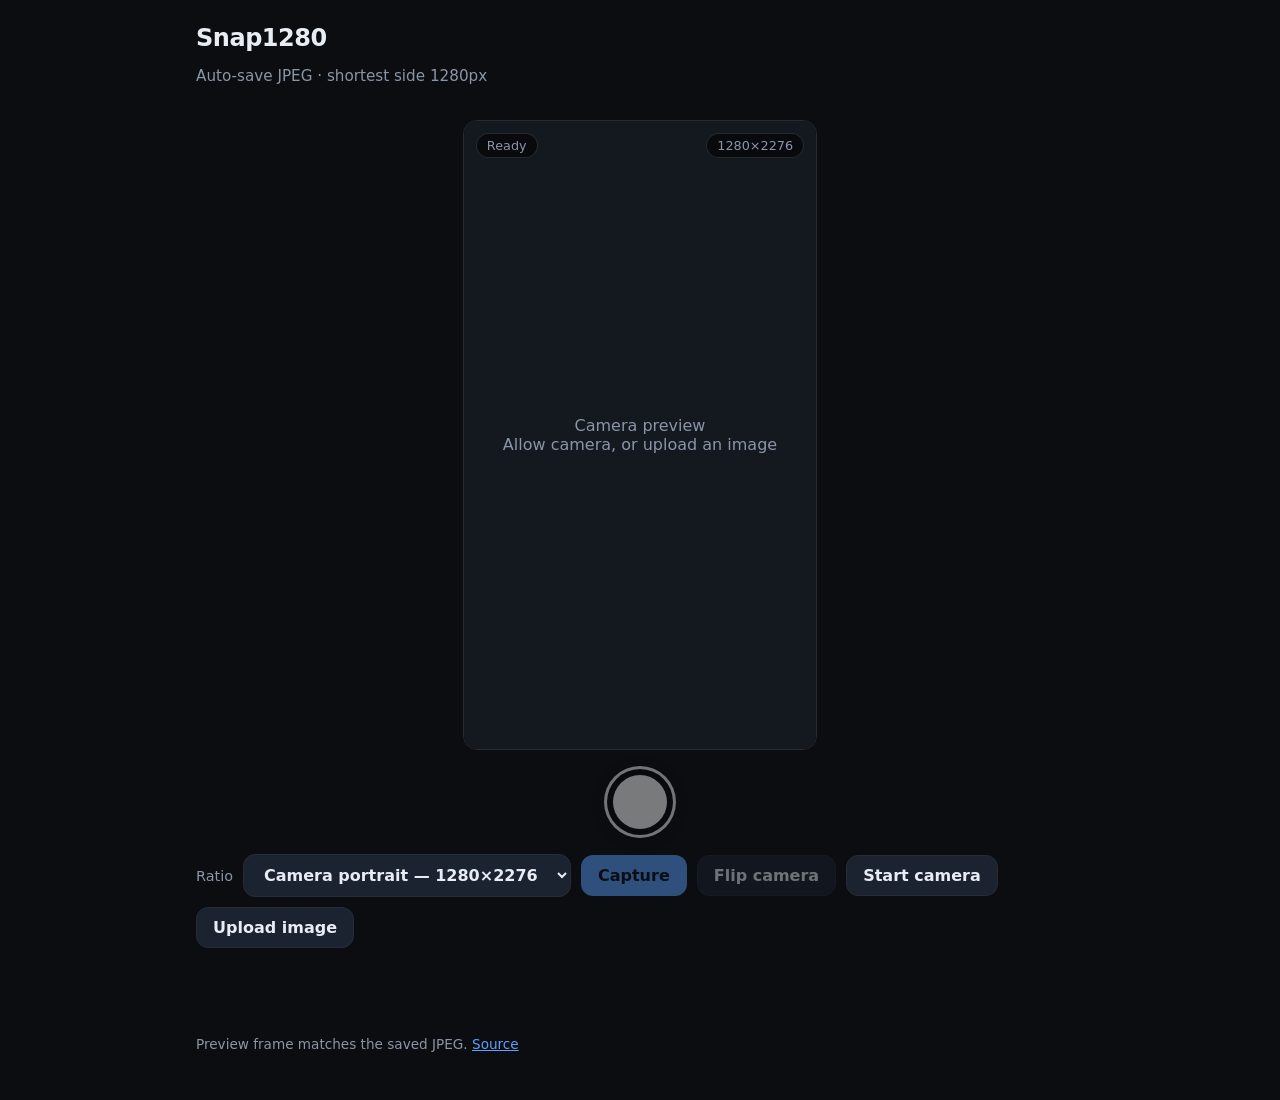
<file: docs/index.html>
<!DOCTYPE html>
<html lang="en">
<head>
  <meta charset="UTF-8" />
  <meta name="viewport" content="width=device-width, initial-scale=1, viewport-fit=cover" />
  <title>Snap1280</title>
  <meta name="description" content="Auto-save JPEG · shortest side 1280px. Preview matches the saved photo." />
  <link rel="icon" href="favicon.svg" type="image/svg+xml" />
  <style>
:root {
  color-scheme: dark;
  --bg: #0b0d10;
  --panel: #14181f;
  --border: #262c36;
  --text: #e8edf5;
  --muted: #8b95a8;
  --accent: #5b9fff;
  --accent-dim: #3a6fbf;
  --danger: #ff6b7a;
  --ok: #4ade80;
  --radius: 14px;
  --font: ui-sans-serif, system-ui, -apple-system, "Segoe UI", Roboto, sans-serif;
}

* { box-sizing: border-box; }

body {
  margin: 0;
  min-height: 100dvh;
  font-family: var(--font);
  background: var(--bg);
  color: var(--text);
}

.wrap {
  max-width: 920px;
  margin: 0 auto;
  padding: 24px 16px 48px;
}

header {
  display: flex;
  flex-wrap: wrap;
  align-items: baseline;
  justify-content: space-between;
  gap: 8px 16px;
  margin-bottom: 20px;
}

h1 {
  margin: 0;
  font-size: 1.5rem;
  letter-spacing: -0.02em;
}

.tagline { color: var(--muted); font-size: 0.95rem; }

.stage-slot {
  display: flex;
  justify-content: center;
  min-height: 240px;
}

.stage {
  position: relative;
  width: min(100%, calc(70dvh * var(--frame-aspect, 0.5625)));
  aspect-ratio: var(--frame-aspect, 0.5625);
  background: #000;
  border: 1px solid var(--border);
  border-radius: var(--radius);
  overflow: hidden;
}

video,
.placeholder {
  position: absolute;
  inset: 0;
  width: 100%;
  height: 100%;
}

video {
  object-fit: cover;
  background: #000;
}

video.mirror { transform: scaleX(-1); }

.placeholder {
  display: grid;
  place-items: center;
  color: var(--muted);
  text-align: center;
  padding: 24px;
  background: var(--panel);
}

.placeholder[hidden],
video[hidden] { display: none; }

.flash {
  pointer-events: none;
  position: absolute;
  inset: 0;
  background: #fff;
  opacity: 0;
}

.flash.on { opacity: 0.85; }

.badge {
  position: absolute;
  top: 12px;
  padding: 4px 10px;
  border-radius: 999px;
  background: rgba(0, 0, 0, 0.55);
  border: 1px solid rgba(255, 255, 255, 0.12);
  font-size: 0.8rem;
  color: var(--muted);
}

.badge.left { left: 12px; }
.badge.right { right: 12px; font-variant-numeric: tabular-nums; }
.badge.live { color: var(--ok); }
.badge.denied,
.badge.insecure { color: var(--danger); }

.controls { min-width: 0; }

.bar {
  display: flex;
  flex-wrap: wrap;
  gap: 10px;
  margin-top: 16px;
  align-items: center;
}

button,
.file-btn,
select {
  appearance: none;
  border: 1px solid var(--border);
  background: #1c2330;
  color: var(--text);
  border-radius: 12px;
  padding: 10px 16px;
  font: inherit;
  font-weight: 600;
  cursor: pointer;
}

select { appearance: auto; }

.ratio-control {
  color: var(--muted);
  font-size: 0.9rem;
}

button:disabled { opacity: 0.45; cursor: not-allowed; }

button.primary {
  background: var(--accent);
  border-color: transparent;
  color: #061018;
}

button.shutter {
  position: relative;
  display: block;
  width: 72px;
  height: 72px;
  margin: 16px auto 0;
  padding: 0;
  border: 3px solid rgba(255, 255, 255, 0.95);
  border-radius: 50%;
  background: rgba(0, 0, 0, 0.35);
  box-shadow: 0 2px 12px rgba(0, 0, 0, 0.35);
}

button.shutter::after {
  content: "";
  position: absolute;
  inset: 6px;
  border-radius: 50%;
  background: #fff;
  pointer-events: none;
}

button.shutter:active:not(:disabled) {
  transform: scale(0.94);
}

button.shutter:focus-visible {
  outline: 3px solid var(--accent);
  outline-offset: 3px;
}

.file-btn { display: inline-flex; align-items: center; }
#file { display: none; }

.toast {
  margin-top: 12px;
  min-height: 1.25rem;
  color: var(--ok);
  font-size: 0.9rem;
}

.toast.err { color: var(--danger); }

.shots {
  margin-top: 24px;
  display: grid;
  grid-template-columns: repeat(auto-fill, minmax(160px, 1fr));
  gap: 12px;
}

.shot {
  background: var(--panel);
  border: 1px solid var(--border);
  border-radius: 12px;
  overflow: hidden;
}

.shot img {
  display: block;
  width: 100%;
  height: auto;
  background: #000;
}

.shot .meta {
  display: block;
  padding: 8px 10px;
  font-size: 0.75rem;
  color: var(--muted);
  font-variant-numeric: tabular-nums;
}

footer {
  margin-top: 32px;
  color: var(--muted);
  font-size: 0.85rem;
}

a { color: var(--accent); }

@media (orientation: landscape) and (max-height: 600px) and (pointer: coarse) {
  .wrap {
    --safe-top: max(8px, env(safe-area-inset-top));
    --safe-right: max(8px, env(safe-area-inset-right));
    --safe-bottom: max(8px, env(safe-area-inset-bottom));
    --safe-left: max(8px, env(safe-area-inset-left));
    max-width: none;
    padding: var(--safe-top) var(--safe-right) var(--safe-bottom) var(--safe-left);
  }

  header,
  footer { display: none; }

  .camera-layout {
    display: grid;
    grid-template-columns: minmax(0, 1fr) minmax(132px, 180px);
    gap: 12px;
    height: calc(100dvh - var(--safe-top) - var(--safe-bottom));
  }

  .stage-slot {
    align-items: center;
    min-width: 0;
    min-height: 0;
  }

  .stage {
    width: min(100%, calc((100dvh - var(--safe-top) - var(--safe-bottom)) * var(--frame-aspect)));
    height: auto;
    max-width: 100%;
    max-height: 100%;
  }

  .controls {
    display: flex;
    flex-direction: column;
    justify-content: flex-start;
    overflow-y: auto;
    min-height: 0;
  }

  button.shutter { flex: 0 0 72px; }

  .bar {
    flex-direction: column;
    align-items: stretch;
    flex-wrap: nowrap;
    gap: 8px;
    margin-top: 12px;
  }

  .bar button,
  .bar select,
  .bar .file-btn {
    justify-content: center;
    width: 100%;
    padding: 9px 8px;
    text-align: center;
  }

  .ratio-control { text-align: center; }
  .toast { text-align: center; }
  .shots { margin-top: 16px; }
}

  </style>
</head>
<body>
  <div class="wrap">
    <header>
      <div>
        <h1>Snap1280</h1>
        <p class="tagline">Auto-save JPEG · shortest side 1280px</p>
      </div>
    </header>

    <div class="camera-layout">
      <div class="stage-slot">
        <div class="stage" id="stage">
          <div class="placeholder" id="placeholder">
            <div>
              <div>Camera preview</div>
              <div>Allow camera, or upload an image</div>
            </div>
          </div>
          <video id="video" playsinline muted autoplay hidden></video>
          <div class="flash" id="flash"></div>
          <div class="badge left" id="status">Idle</div>
          <div class="badge right" id="size" hidden></div>
        </div>
      </div>

      <div class="controls">
        <button type="button" class="shutter" id="btnShutter" aria-label="Capture photo" disabled></button>
        <div class="bar">
          <label class="ratio-control" for="ratio">Ratio</label>
          <select id="ratio" aria-label="Photo aspect ratio"></select>
          <button type="button" class="primary" id="btnCapture" disabled>Capture</button>
          <button type="button" id="btnFlip" disabled>Flip camera</button>
          <button type="button" id="btnStart">Start camera</button>
          <label class="file-btn" for="file">Upload image</label>
          <input type="file" id="file" accept="image/*" />
        </div>
        <div class="toast" id="toast" aria-live="polite"></div>
      </div>
    </div>
    <div class="shots" id="shots"></div>
    <footer>
      Preview frame matches the saved JPEG.
      <a href="https://github.com/makzan/snap1280">Source</a>
    </footer>
  </div>
  <script>
const MIN_EDGE = 1280;
const JPEG_QUALITY = 0.9;
const PHOTO_PRESETS = {
  camera: { label: "Camera", width: MIN_EDGE, height: Math.round(MIN_EDGE * 16 / 9) },
  a4: { label: "A4", width: MIN_EDGE, height: Math.round(MIN_EDGE * 1280 / 905) },
  square: { label: "Square", width: MIN_EDGE, height: MIN_EDGE },
};

function resolvePreset(key, landscape = false) {
  if (!Object.hasOwn(PHOTO_PRESETS, key)) throw new Error("Unknown photo preset");
  const preset = PHOTO_PRESETS[key];
  const square = preset.width === preset.height;
  return {
    ...preset,
    label: square ? preset.label : `${preset.label} ${landscape ? "landscape" : "portrait"}`,
    width: landscape ? preset.height : preset.width,
    height: landscape ? preset.width : preset.height,
  };
}

function centerCrop(sourceWidth, sourceHeight, targetWidth, targetHeight) {
  if (sourceWidth <= 0 || sourceHeight <= 0 || targetWidth <= 0 || targetHeight <= 0) {
    throw new Error("Invalid image size");
  }
  const sourceRatio = sourceWidth / sourceHeight;
  const targetRatio = targetWidth / targetHeight;
  if (sourceRatio > targetRatio) {
    const width = sourceHeight * targetRatio;
    return { x: (sourceWidth - width) / 2, y: 0, width, height: sourceHeight };
  }
  const height = sourceWidth / targetRatio;
  return { x: 0, y: (sourceHeight - height) / 2, width: sourceWidth, height };
}

function photoFilename(date = new Date()) {
  const pad = (n) => String(n).padStart(2, "0");
  return `snap1280-${date.getFullYear()}${pad(date.getMonth() + 1)}${pad(date.getDate())}-${pad(date.getHours())}${pad(date.getMinutes())}${pad(date.getSeconds())}.jpg`;
}

function formatBytes(bytes) {
  if (bytes < 1024) return `${bytes} B`;
  if (bytes < 1024 * 1024) return `${(bytes / 1024).toFixed(1)} KB`;
  return `${(bytes / (1024 * 1024)).toFixed(2)} MB`;
}

function canvasToJpeg(canvas) {
  return new Promise((resolve, reject) => {
    canvas.toBlob(
      (blob) => (blob ? resolve(blob) : reject(new Error("Could not encode JPEG"))),
      "image/jpeg",
      JPEG_QUALITY,
    );
  });
}

async function encodeFitted(source, sourceWidth, sourceHeight, preset) {
  const crop = centerCrop(sourceWidth, sourceHeight, preset.width, preset.height);
  const canvas = document.createElement("canvas");
  canvas.width = preset.width;
  canvas.height = preset.height;
  const ctx = canvas.getContext("2d");
  if (!ctx) throw new Error("Canvas is unavailable");
  ctx.imageSmoothingEnabled = true;
  ctx.imageSmoothingQuality = "high";
  ctx.drawImage(source, crop.x, crop.y, crop.width, crop.height, 0, 0, preset.width, preset.height);
  const blob = await canvasToJpeg(canvas);
  return { blob, width: preset.width, height: preset.height, filename: photoFilename() };
}

function triggerDownload(blob, filename) {
  const url = URL.createObjectURL(blob);
  const anchor = document.createElement("a");
  anchor.href = url;
  anchor.download = filename;
  anchor.rel = "noopener";
  document.body.appendChild(anchor);
  anchor.click();
  anchor.remove();
  return url;
}

const LANDSCAPE_QUERY = "(orientation: landscape) and (max-height: 600px) and (pointer: coarse)";
const landscapeMedia = window.matchMedia(LANDSCAPE_QUERY);
const MAX_SHOTS = 8;

const stage = document.getElementById("stage");
const video = document.getElementById("video");
const placeholder = document.getElementById("placeholder");
const statusEl = document.getElementById("status");
const sizeEl = document.getElementById("size");
const flashEl = document.getElementById("flash");
const toastEl = document.getElementById("toast");
const shotsEl = document.getElementById("shots");
const ratioSelect = document.getElementById("ratio");
const btnCapture = document.getElementById("btnCapture");
const btnShutter = document.getElementById("btnShutter");
const btnFlip = document.getElementById("btnFlip");
const btnStart = document.getElementById("btnStart");
const fileInput = document.getElementById("file");

let stream = null;
let facing = "environment";
let presetKey = "camera";
let busy = false;
let shots = [];
let toastTimer = null;

function currentPreset() {
  return resolvePreset(presetKey, landscapeMedia.matches);
}

function renderPresetOptions() {
  ratioSelect.replaceChildren();
  for (const key of Object.keys(PHOTO_PRESETS)) {
    const preset = resolvePreset(key, landscapeMedia.matches);
    const option = document.createElement("option");
    option.value = key;
    option.textContent = `${preset.label} — ${preset.width}×${preset.height}`;
    ratioSelect.append(option);
  }
  ratioSelect.value = presetKey;
}

function setStatus(text, cls) {
  statusEl.textContent = text;
  statusEl.className = "badge left" + (cls ? " " + cls : "");
}

function showToast(text, isErr) {
  toastEl.textContent = text;
  toastEl.className = "toast" + (isErr ? " err" : "");
  if (toastTimer) clearTimeout(toastTimer);
  toastTimer = setTimeout(() => {
    toastEl.textContent = "";
  }, 2400);
}

function setCaptureDisabled(disabled) {
  btnCapture.disabled = disabled;
  btnShutter.disabled = disabled;
}

function syncPreviewFrame() {
  const preset = currentPreset();
  stage.style.setProperty("--frame-aspect", String(preset.width / preset.height));
  sizeEl.hidden = false;
  sizeEl.textContent = `${preset.width}×${preset.height}`;
  video.classList.toggle("mirror", facing === "user");
}

function renderShots() {
  shotsEl.replaceChildren();
  for (const shot of shots) {
    const card = document.createElement("div");
    card.className = "shot";
    const img = document.createElement("img");
    img.src = shot.url;
    img.alt = shot.filename;
    img.width = shot.width;
    img.height = shot.height;
    const meta = document.createElement("div");
    meta.className = "meta";
    meta.textContent = `${shot.width}×${shot.height} · ${formatBytes(shot.bytes)}`;
    card.append(img, meta);
    shotsEl.append(card);
  }
}

async function savePhoto(photo) {
  const url = triggerDownload(photo.blob, photo.filename);
  const shot = {
    url,
    width: photo.width,
    height: photo.height,
    bytes: photo.blob.size,
    filename: photo.filename,
  };
  const next = [shot, ...shots];
  for (const dropped of next.slice(MAX_SHOTS)) URL.revokeObjectURL(dropped.url);
  shots = next.slice(0, MAX_SHOTS);
  renderShots();
  showToast(`Saved ${photo.width}×${photo.height}`);
}

function stopStream() {
  if (stream) {
    for (const track of stream.getTracks()) track.stop();
    stream = null;
  }
  video.srcObject = null;
  video.hidden = true;
  placeholder.hidden = false;
  setCaptureDisabled(true);
  btnFlip.disabled = true;
}

async function startCamera() {
  if (!window.isSecureContext) {
    setStatus("Insecure", "insecure");
    showToast("Camera needs HTTPS.", true);
    return;
  }
  if (!navigator.mediaDevices?.getUserMedia) {
    setStatus("No camera", "denied");
    showToast("Camera API unavailable.", true);
    return;
  }
  setStatus("Opening");
  btnStart.disabled = true;
  try {
    stopStream();
    stream = await navigator.mediaDevices.getUserMedia({
      audio: false,
      video: {
        facingMode: { ideal: facing },
        width: { ideal: MIN_EDGE * 2 },
      },
    });
    video.srcObject = stream;
    video.playsInline = true;
    await video.play();
    syncPreviewFrame();
    video.hidden = false;
    placeholder.hidden = true;
    setStatus("Live", "live");
    setCaptureDisabled(false);
    btnFlip.disabled = false;
  } catch (err) {
    setStatus("Blocked", "denied");
    showToast(err instanceof Error ? err.message : "Camera blocked", true);
  } finally {
    btnStart.disabled = false;
  }
}

async function captureLive() {
  if (busy || video.readyState < 2) return;
  const preset = currentPreset();
  busy = true;
  setCaptureDisabled(true);
  flashEl.classList.add("on");
  setTimeout(() => flashEl.classList.remove("on"), 90);
  try {
    const photo = await encodeFitted(video, video.videoWidth, video.videoHeight, preset);
    await savePhoto(photo);
  } catch (err) {
    showToast(err instanceof Error ? err.message : "Capture failed", true);
  } finally {
    busy = false;
    setCaptureDisabled(!(stream && video.readyState >= 2));
  }
}

async function handleFile(file) {
  if (!file || busy) return;
  const preset = currentPreset();
  busy = true;
  try {
    const bitmap = await createImageBitmap(file, { imageOrientation: "from-image" });
    try {
      const photo = await encodeFitted(bitmap, bitmap.width, bitmap.height, preset);
      await savePhoto(photo);
    } finally {
      bitmap.close();
    }
  } catch (err) {
    showToast(err instanceof Error ? err.message : "Upload failed", true);
  } finally {
    busy = false;
    fileInput.value = "";
  }
}

landscapeMedia.addEventListener("change", () => {
  renderPresetOptions();
  syncPreviewFrame();
});
btnStart.addEventListener("click", () => {
  void startCamera();
});
btnCapture.addEventListener("click", () => {
  void captureLive();
});
btnShutter.addEventListener("click", () => {
  void captureLive();
});
btnFlip.addEventListener("click", () => {
  facing = facing === "environment" ? "user" : "environment";
  void startCamera();
});
ratioSelect.addEventListener("change", () => {
  presetKey = ratioSelect.value;
  syncPreviewFrame();
});
fileInput.addEventListener("change", () => {
  const file = fileInput.files && fileInput.files[0];
  if (file) void handleFile(file);
});
video.addEventListener("loadedmetadata", syncPreviewFrame);

renderPresetOptions();
syncPreviewFrame();
if (!window.isSecureContext) setStatus("Insecure", "insecure");
else setStatus("Ready");

  </script>
</body>
</html>
</file>
<file: src/styles.css>
:root {
  color-scheme: dark;
  --bg: #0b0d10;
  --panel: #14181f;
  --border: #262c36;
  --text: #e8edf5;
  --muted: #8b95a8;
  --accent: #5b9fff;
  --accent-dim: #3a6fbf;
  --danger: #ff6b7a;
  --ok: #4ade80;
  --radius: 14px;
  --font: ui-sans-serif, system-ui, -apple-system, "Segoe UI", Roboto, sans-serif;
}

* { box-sizing: border-box; }

body {
  margin: 0;
  min-height: 100dvh;
  font-family: var(--font);
  background: var(--bg);
  color: var(--text);
}

.wrap {
  max-width: 920px;
  margin: 0 auto;
  padding: 24px 16px 48px;
}

header {
  display: flex;
  flex-wrap: wrap;
  align-items: baseline;
  justify-content: space-between;
  gap: 8px 16px;
  margin-bottom: 20px;
}

h1 {
  margin: 0;
  font-size: 1.5rem;
  letter-spacing: -0.02em;
}

.tagline { color: var(--muted); font-size: 0.95rem; }

.stage-slot {
  display: flex;
  justify-content: center;
  min-height: 240px;
}

.stage {
  position: relative;
  width: min(100%, calc(70dvh * var(--frame-aspect, 0.5625)));
  aspect-ratio: var(--frame-aspect, 0.5625);
  background: #000;
  border: 1px solid var(--border);
  border-radius: var(--radius);
  overflow: hidden;
}

video,
.placeholder {
  position: absolute;
  inset: 0;
  width: 100%;
  height: 100%;
}

video {
  object-fit: cover;
  background: #000;
}

video.mirror { transform: scaleX(-1); }

.placeholder {
  display: grid;
  place-items: center;
  color: var(--muted);
  text-align: center;
  padding: 24px;
  background: var(--panel);
}

.placeholder[hidden],
video[hidden] { display: none; }

.flash {
  pointer-events: none;
  position: absolute;
  inset: 0;
  background: #fff;
  opacity: 0;
}

.flash.on { opacity: 0.85; }

.badge {
  position: absolute;
  top: 12px;
  padding: 4px 10px;
  border-radius: 999px;
  background: rgba(0, 0, 0, 0.55);
  border: 1px solid rgba(255, 255, 255, 0.12);
  font-size: 0.8rem;
  color: var(--muted);
}

.badge.left { left: 12px; }
.badge.right { right: 12px; font-variant-numeric: tabular-nums; }
.badge.live { color: var(--ok); }
.badge.denied,
.badge.insecure { color: var(--danger); }

.controls { min-width: 0; }

.bar {
  display: flex;
  flex-wrap: wrap;
  gap: 10px;
  margin-top: 16px;
  align-items: center;
}

button,
.file-btn,
select {
  appearance: none;
  border: 1px solid var(--border);
  background: #1c2330;
  color: var(--text);
  border-radius: 12px;
  padding: 10px 16px;
  font: inherit;
  font-weight: 600;
  cursor: pointer;
}

select { appearance: auto; }

.ratio-control {
  color: var(--muted);
  font-size: 0.9rem;
}

button:disabled { opacity: 0.45; cursor: not-allowed; }

button.primary {
  background: var(--accent);
  border-color: transparent;
  color: #061018;
}

button.shutter {
  position: relative;
  display: block;
  width: 72px;
  height: 72px;
  margin: 16px auto 0;
  padding: 0;
  border: 3px solid rgba(255, 255, 255, 0.95);
  border-radius: 50%;
  background: rgba(0, 0, 0, 0.35);
  box-shadow: 0 2px 12px rgba(0, 0, 0, 0.35);
}

button.shutter::after {
  content: "";
  position: absolute;
  inset: 6px;
  border-radius: 50%;
  background: #fff;
  pointer-events: none;
}

button.shutter:active:not(:disabled) {
  transform: scale(0.94);
}

button.shutter:focus-visible {
  outline: 3px solid var(--accent);
  outline-offset: 3px;
}

.file-btn { display: inline-flex; align-items: center; }
#file { display: none; }

.toast {
  margin-top: 12px;
  min-height: 1.25rem;
  color: var(--ok);
  font-size: 0.9rem;
}

.toast.err { color: var(--danger); }

.shots {
  margin-top: 24px;
  display: grid;
  grid-template-columns: repeat(auto-fill, minmax(160px, 1fr));
  gap: 12px;
}

.shot {
  background: var(--panel);
  border: 1px solid var(--border);
  border-radius: 12px;
  overflow: hidden;
}

.shot img {
  display: block;
  width: 100%;
  height: auto;
  background: #000;
}

.shot .meta {
  display: block;
  padding: 8px 10px;
  font-size: 0.75rem;
  color: var(--muted);
  font-variant-numeric: tabular-nums;
}

footer {
  margin-top: 32px;
  color: var(--muted);
  font-size: 0.85rem;
}

a { color: var(--accent); }

@media (orientation: landscape) and (max-height: 600px) and (pointer: coarse) {
  .wrap {
    --safe-top: max(8px, env(safe-area-inset-top));
    --safe-right: max(8px, env(safe-area-inset-right));
    --safe-bottom: max(8px, env(safe-area-inset-bottom));
    --safe-left: max(8px, env(safe-area-inset-left));
    max-width: none;
    padding: var(--safe-top) var(--safe-right) var(--safe-bottom) var(--safe-left);
  }

  header,
  footer { display: none; }

  .camera-layout {
    display: grid;
    grid-template-columns: minmax(0, 1fr) minmax(132px, 180px);
    gap: 12px;
    height: calc(100dvh - var(--safe-top) - var(--safe-bottom));
  }

  .stage-slot {
    align-items: center;
    min-width: 0;
    min-height: 0;
  }

  .stage {
    width: min(100%, calc((100dvh - var(--safe-top) - var(--safe-bottom)) * var(--frame-aspect)));
    height: auto;
    max-width: 100%;
    max-height: 100%;
  }

  .controls {
    display: flex;
    flex-direction: column;
    justify-content: flex-start;
    overflow-y: auto;
    min-height: 0;
  }

  button.shutter { flex: 0 0 72px; }

  .bar {
    flex-direction: column;
    align-items: stretch;
    flex-wrap: nowrap;
    gap: 8px;
    margin-top: 12px;
  }

  .bar button,
  .bar select,
  .bar .file-btn {
    justify-content: center;
    width: 100%;
    padding: 9px 8px;
    text-align: center;
  }

  .ratio-control { text-align: center; }
  .toast { text-align: center; }
  .shots { margin-top: 16px; }
}
</file>
